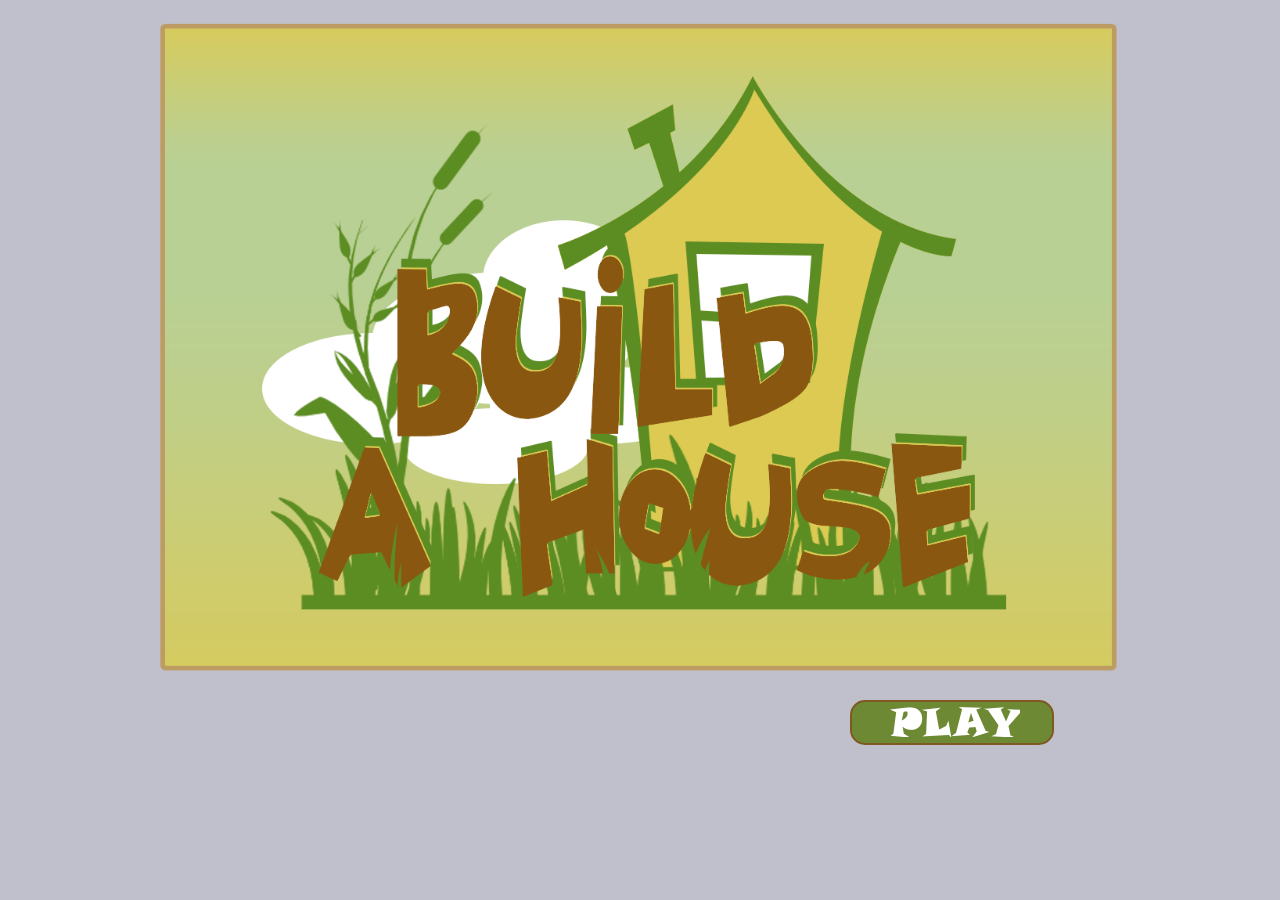
<file: web/index.html>
<!DOCTYPE html>

<html>
  <head>
    <meta charset="utf-8">
    <meta http-equiv='cache-control' content='no-cache'>
    <meta http-equiv='expires' content='0'>
    <meta http-equiv='pragma' content='no-cache'>

    <title>House</title>
    <link rel="stylesheet" href="css/house.css">
    <script type="text/javascript">
      function startGame() {
         window.location = "house.html";
         //return false;
      }
   </script>
  </head>
  
  <body>
  <div id="index"> 
  
    <img src="images/logo.png" class="logo">
    <!-- START BUTTON -->
    <div id="start-toolbar">
      <div>
        <button id="start-button" onclick="startGame()"></button>
      </div>
    </div>
   
   </div>
  </body>
</html>
</file>
<file: web/css/house.css>
@charset "utf-8";

* { 
    /*-webkit-user-select: none; */
   -webkit-tap-highlight-color: rgba(0,0,0,0);   
}

body {
   margin: 0;
   padding: 0;
   color: #555;
   font: 15px "Helvetica Neue", Helvetica, Arial, sans-serif;
   font-weight: 300;
   line-height: 1.625;
   overflow: hidden;
   background-color: rgba(185, 185, 200, .9); 
}

#zoom {
  zoom: 100%;
}
#index {
  text-align: center;
  margin-top: 5px;
}

.logo{
    width:1000px;
    height: auto;
}

#title {
  margin-top: 20px;
  margin-left: 35%;
}

#rosie-code {
   margin-top: 0px;
   margin-left: 200px;
   margin-right: auto;
   background-color: white; 
}

.preview {
  font-family: tahoma, arial, sans-serif;
  font-size: 29px;
  text-align: center;
  z-index: 2147483647;
  visibility : hidden;
  position: absolute;
  left: 1370px;
  top: 130px;
  color: purple;
}

#rosie-output {
   position: absolute;
   left: 1110px;
   top: 67px;
   width: 534px;
   height: 801px;
   background: url("../images/blank.png");
}

.level-text {
   background-color: white;
   width: 891px;
   height: 80px;
   padding: 5px;
   text-decoration: none;
   font-family: tahoma, arial, sans-serif;
   font-size: 19px;
   color: #2B5A22;
   margin-top: 10px;
   margin-left: 200px;
}

.level-text p {
  color: #ff7f50;
  text-decoration: underline;
  display: inline;
}

#level-h {
  text-decoration: underline;
  font-weight:bold;
}
A:link {text-decoration: none; color: grey;}
A:visited {text-decoration: none}
A:active {text-decoration: none}
A:hover {text-decoration: underline; color: rgba(102, 0, 102, .6);}

#virtual {
  background-color: rgba(185, 185, 200, 0.1); 
  border-radius: 15px;
  border: 2px solid white;
  border-color:  #40407f;
  position: absolute;
  top: 190px;
  left: 700px;
  width: 370px;
  height: 700px;
  padding: 2px;
  z-index: 0;
}

#rosie-toolbar {
   background-color: rgba(185, 185, 200, 1); 
   border-radius: 15px;
   border: 2px solid white;
   border-color:  #6d8933;
   position: absolute;
   top: 810px;
   left: 600px;
   padding: 2px;
   width: 140px;
   z-index: 2147483647;
}

#start-toolbar {
   background-color: #6d8933; 
   border-radius: 15px;
   border: 2px solid white;
   border-color: #7e5922;
   width: 200px;
   z-index: 2147483647;
   position: absolute;
   top: 700px;
   left: 850px;
}

.start-toolbar: hover {
  background: rgba(0, 100, 0, 1); 
}

button {
   outline: none;
   border: none;
   width: 135px;
   height: 35px;
   border-radius: 2px;
   margin-left: 0px;
   margin-right: 0px;
   display: inline-block;
   cursor: pointer;
}

#play-button { background: url("../images/showbuttonW.png")  0 no-repeat; background-position: 5px 5px; }
#play-button:active { background-position: 8px 8px; }

#start-button { background: url("../images/play.png")  0 no-repeat; background-position: 5px 5px; }
#start-button:active { background-position: 8px 8px; }


.background {
  position: absolute;
  transition: opacity .25s ease-in-out;
  -moz-transition: opacity .25s ease-in-out;
  -webkit-transition: opacity .25s ease-in-out;
  opacity: 100;
  z-index: 1;
  visibility : hidden; 
  width: 540px;
  height: 810px;  
}

.roof, .wall, .door, .windows, .lights {
   position: absolute;
   transition: opacity .25s ease-in-out;
   -moz-transition: opacity .25s ease-in-out;
   -webkit-transition: opacity .25s ease-in-out;
   opacity: 100;
   z-index: 2;
   visibility : hidden;
   left: 1110px;
   top: 67px; 
   width: 540px;
   height: 810px;  
}

.hint {
   position: absolute;
   transition: opacity .25s ease-in-out;
   -moz-transition: opacity .25s ease-in-out;
   -webkit-transition: opacity .25s ease-in-out;
   opacity: 0;
   z-index: -1;
}

#hint1 {
   left: 400px;
   top: 280px;
}

#hint2 {
   left: 620px;
   top: 580px;
}

#repeat_hint {
  position: absolute;
  background-color: #fc3; 
  border-radius: 15px;
  border: 2px solid;
  border-color:  #fc3;
  text-align: center;
  padding: 2px;
  width: 150px;
  font-family: tahoma, arial, sans-serif;
  font-size: 16px;
}

#repeat_hint p{
  font-weight:bold;
  display: inline;
}

#remaining_hint {
  left: 850px;
  top: 200px;
  background-color: rgba(146, 166, 92, 0.5); 
  border-radius: 15px;
  border: 2px solid;
  border-color:  rgba(127, 144, 81, .6);
  text-align: center;
  padding: 2px;
  width: 200px;
  font-family: tahoma, arial, sans-serif;
  font-size: 16px;
}

#remaining_hint p{
  font-weight:bold;
  color: red;
  font-size: 24px;
}
</file>
